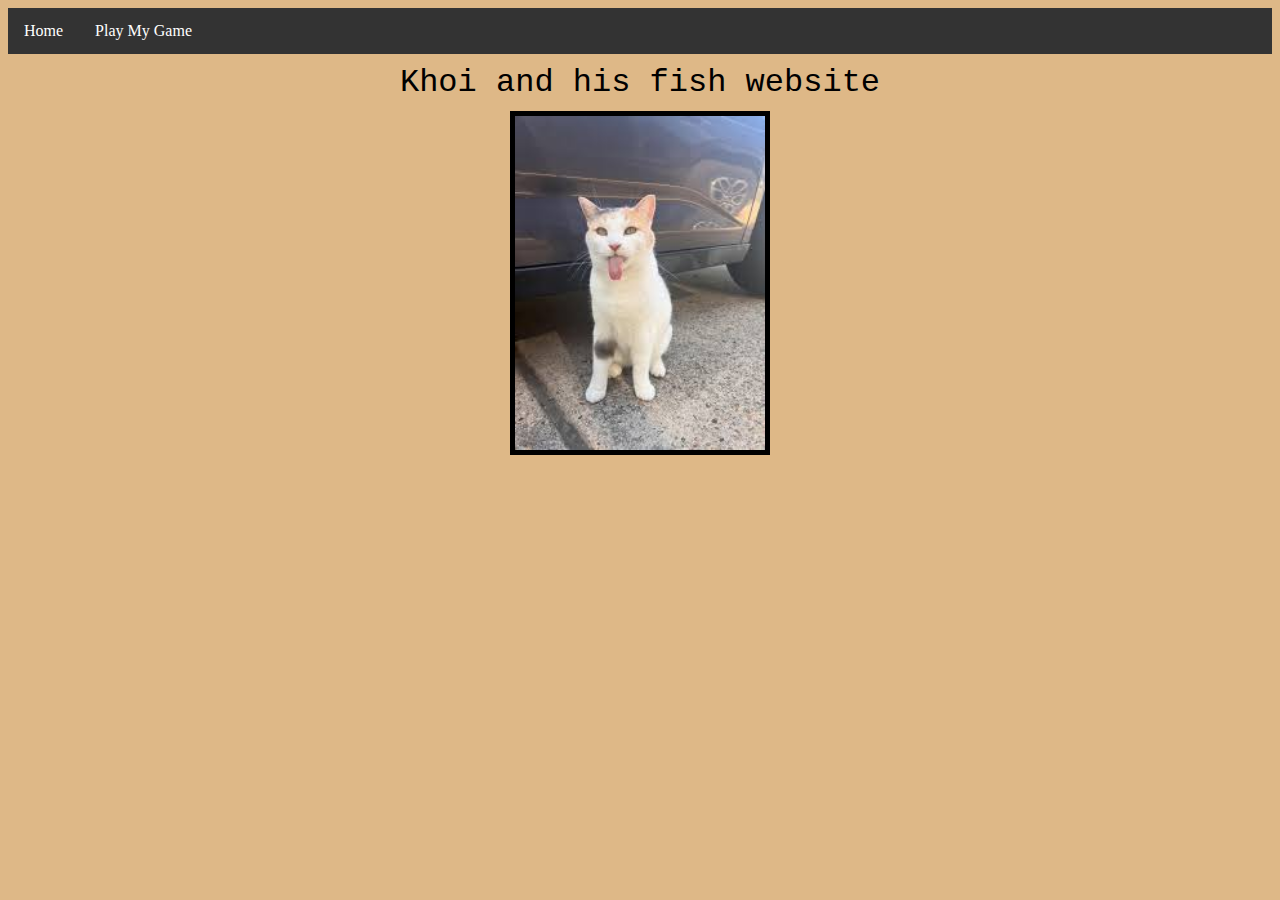
<file: index.html>
<!doctype html>
<html>
<head>
	<style>
body {
  margin: 1;
  padding: 0;
}

h2, p {
  margin: 10px;
}

ul {
  list-style-type: none;
  margin: 0;
  padding: 0;
  overflow: hidden;
  background-color: #333333;
}

ul li {
  float: left;
}

ul li a {
  display: block;
  color: white;
  text-align: center;
  padding: 14px 16px;
  text-decoration: none;
}

ul li a:hover {
  background-color: #111111;
}
</style>
<meta charset="utf-8">
<title>Khoi and his fish</title>
<link href="style.css" rel="stylesheet" type="text/css">
</head>

<body>
<ul>
	<li><a href="index.html">Home</a></li>
	<li><a href="page2.html">Play My Game</a></li>
</ul>
	<center>
	<h2> Khoi and his fish website</h2>
	<img src="[data-uri]">
	</center>
</body>
</html>
</file>
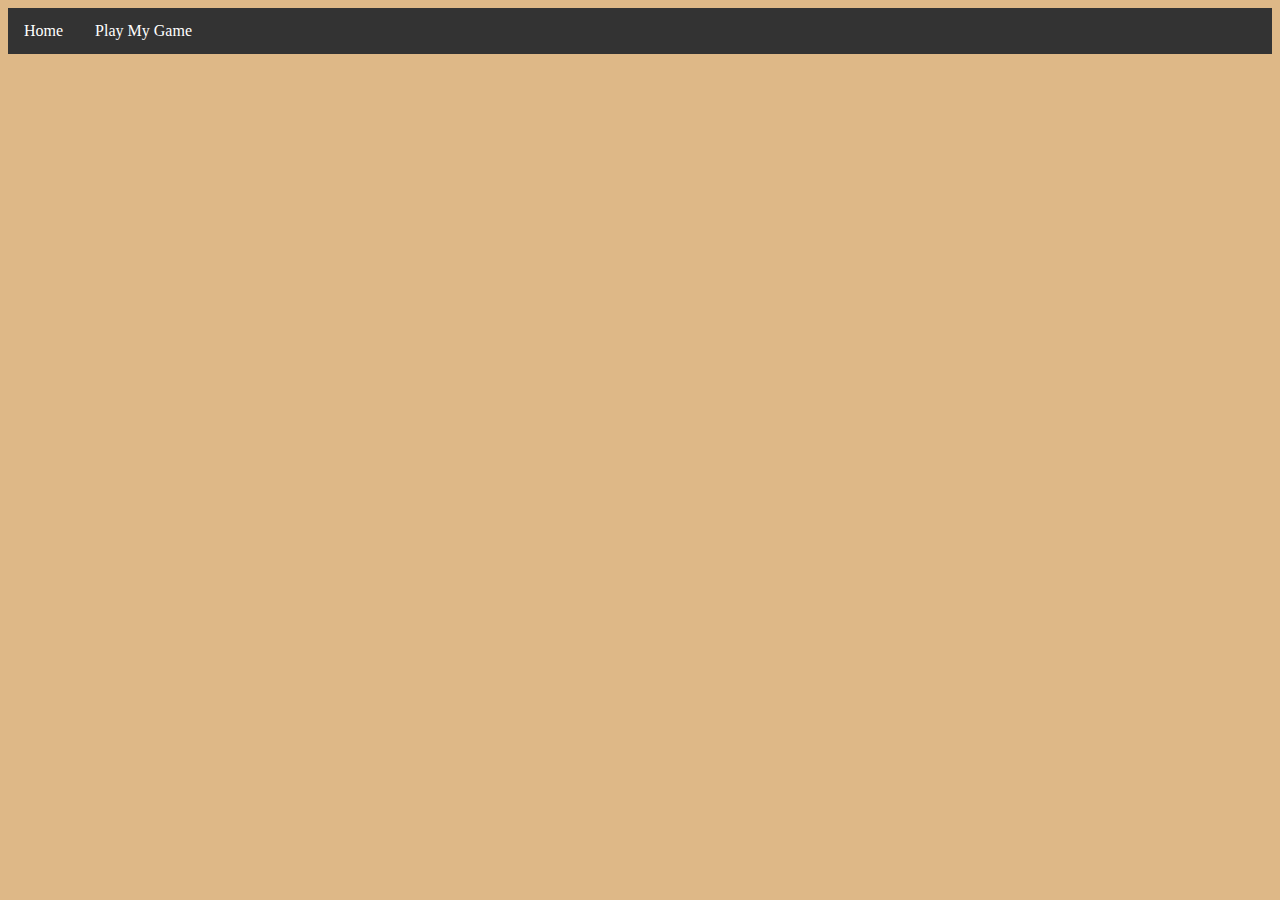
<file: page2.html>
<!doctype html>
<html>
<head>
	<style>
body {
  margin: 1;
  padding: 0;
}

h2, p {
  margin: 10px;
}

ul {
  list-style-type: none;
  margin: 0;
  padding: 0;
  overflow: hidden;
  background-color: #333333;
}

ul li {
  float: left;
}

ul li a {
  display: block;
  color: white;
  text-align: center;
  padding: 14px 16px;
  text-decoration: none;
}

ul li a:hover {
  background-color: #111111;
}
</style>
<meta charset="utf-8">
<title>page2.html</title>
<link href="style.css" rel="stylesheet" type="text/css">
</head>
<body>
	
<ul>
  <li><a href="index.html">Home</a></li>
  <li><a href="page2.html">Play My Game</a></li>
</ul>
	<iframe width="392" height="620" style="border: 0px;" src="https://studio.code.org/projects/applab/gnlZHr3hqnxhhzo60vumw3HVjQq_-aH1mLIpjBjhlRn/embed?nosource"></iframe>
	<iframe width="392" height="620" style="border: 0px;" src="https://studio.code.org/projects/applab/HxEAVoI19Zw2yudGpPC5yLGBNgifHMochgF4ozQoLps/embed?nosource"></iframe>
</body>
</html>
</file>
<file: style.css>
@charset "utf-8";

h2 {
	font-family: Consolas, "Courier New", "monospace";
	font-weight: lighter;
	font-size: xx-large;
}

body {
	background-color: burlywood
}

img {
	width: 250px
}

img:hover {
	width: 300px
}

img {
	border-style: solid;
	border-width: 5px;
}



a {
	color: black
}.homeButton {
}
.playButton {
}
.aboutButton {
}
</file>
